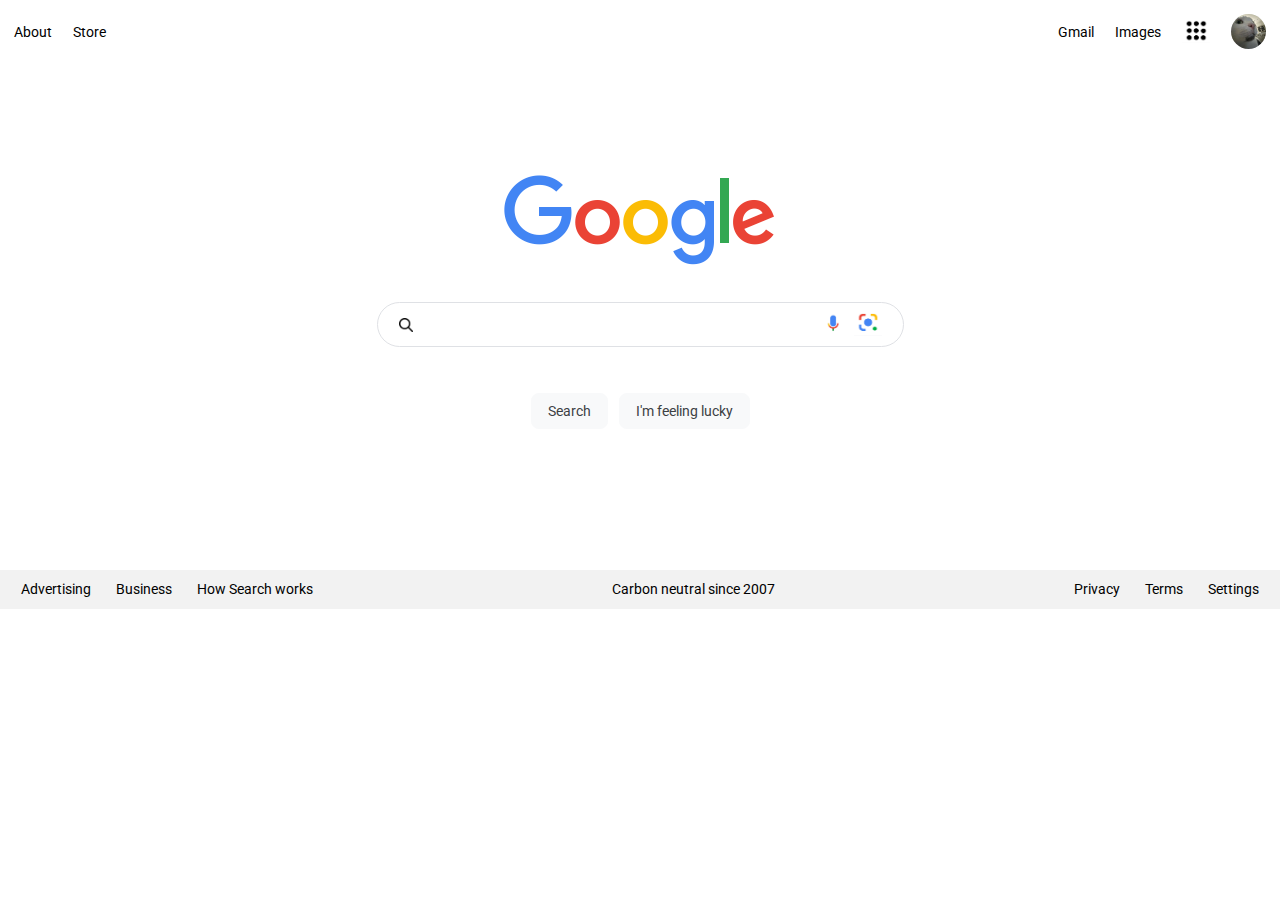
<file: pages/index.html>
<!DOCTYPE html>
<html lang="en">
<head>
    <meta charset="UTF-8">
    <meta name="viewport" content="width=device-width, initial-scale=1.0">
    <title>GODIMA FREDRICK FOOTBALL NEWS WORLWIDE</title>
    <link rel="stylesheet" href="style.css">
</head>

<body>
    <div class="top-section">
        <div class="left-side">
              <a href="https://about.google/">About</a>
              <a href="https://store.google.com/">Store</a>
        </div>
        <div class="right-side">
              <a href="https://gmail.com/">Gmail</a>
              <a href="https://images.google.com/">Images</a>
              <img class="dot-icon" src="Photos/Screenshot_20250902-071218.png">
              <img class="profile-pic" src="Photos/Profile pic.jpg">
        </div>
    </div>
    <div class ="middle-section">
        <form class ="search-form">
            <img class ="google-logo" src="Photos/googlelogo_color_272x92dp.png">
            <div class="search-form-input">
                <img class ="search-icon" src="Photos/Search icon.png">
                <label for ="search"> search</label>
                <input type ="text"name="search" id="search">
                <img class ="mic-icon" src="./Photos/Screenshot_20250902-071446.png">
                <img class ="camera-icon" src="./Photos/Screenshot_20250902-081011.png">
            </div>
            <div class="search-form-button">
                <button type="submit"> Search</button>
                <button type="submit">I'm feeling lucky</button>
            </div>
        </form>
    </div>
    <div class="bottom-section">
        <div class="bottom-left">
            <a href="https://ads.google.com/">Advertising</a>
            <a href="https://www.google.com/services/">Business</a>
            <a href="https://www.google.com/search/howsearchworks/">How Search works</a>
        </div>
        <div class="bottom-middle">
            <a href="https://sustainability.google/">Carbon neutral since 2007</a>
        </div>
        <div class="bottom-right">
             <a href="https://policies.google.com/privacy">Privacy</a>
             <a href="https://policies.google.com/terms">Terms</a>
             <a href="https://www.google.com/preferences">Settings</a>
        </div>
    </div>
</body>
</html>
</file>
<file: pages/style.css>
@import
 url('https://fonts.googleapis.com/css2?family=Roboto:wght@100..900&display=swap');

.test {
    color: blue;
    background-color: black;
    font-family: 'Roboto',sans-serif;
    font-size: 48px;
} 

.button {
    height: 30px;
    width: 60px;
    padding: 10px;
    border: 2px solid red;
    margin: 10px;
}

.centered-div {
    height: 100vh;
    display: flex;
    justify-content: center;
    align-items: center;
}

/*GODIMA FREDRICK FOOTBALL NEWS WORLWIDE*/

html, body {
    height:100%;
    margin: 0;
    padding: 0;
    min-width: 400px;
    font-size: 14px;
    font-family:'Roboto',arial,sans-serif;
    color: #202124;
    background: #fff;
    display: flex;
    flex-direction: column;
}
button{
    font-size: 14px;
    font-family: 'Roboto',sans-serif;
    color: #202124;
    border:2px solid red; 
    padding: 10px;
    margin:10px
}

.top-section{
    padding: 1rem;
    display: flex;
    justify-content: space-between;
}
.left-side,.right-side{
    display: flex;
    gap: 1.5rem;
    justify-content: center;
    align-items: center;
    border-top: -4rem;
}
.dot-icon{
    width: 2rem;
    height: 1.7rem;
}

.profile-pic{
    width: 2.5rem;
    height: 2.5rem;
    border-radius: 100%;
}

.search-icon{
    width: 1rem ;
    height: 1rem;
}

.mic-icon,
.camera-icon {
    width: 2rem;
    height:1.7rem;
}

a{
    text-decoration: none;
    color: black;
}

.middle-section{
    flex-grow: 1rem;
    display: flex;
    flex-direction:column;
    justify-content: center;
    align-items: center;
    padding: 1rem 0;
    gap: 1.2rem;
    margin-top: 7rem;
}

.search-form{
    display:flex;
    flex-direction: column;
    align-items: center;
    justify-content: center;
    gap: 2.5rem;
}

.search-form-input{
    display: flex;
    align-items: center;
    justify-content: center;
    border: 1px solid #dfe1e5;
    gap: 0.5rem;
    border-radius: 30px;
    padding: 0.5rem 1.5rem;
}

.search-form label{
    display: none;
}

.search-form input{
    width: 27rem;
    padding: 0.5rem;
    border: none;
    outline: none;
}

.search-form button{
    background-color: #f8f9fa;
    border: 1px solid  #f8f9fa;
    border-radius: 8px;
    color: #3c4043;
    font-family: Roboto,arial,sans-serif;
    font-size: 14px;
    margin: 11px 4px;
    padding: 0 16px;
    line-height: 27px;
    height: 36px;
    min-width: 54px;
    text-align: center;
    cursor: pointer;
    user-select: none;
}

.bottom-section{
    display: flex;
    justify-content: space-between;
    align-items: center;
    background: #f2f2f2;
    padding: 0.8rem 1.5rem;
    margin-top: 8.3rem;
    padding-bottom: 0.8rem;

}

.bottom-right, .bottom-left {
    justify-content: space-between;
    display: flex;
    gap: 1.8rem;
}
</file>
